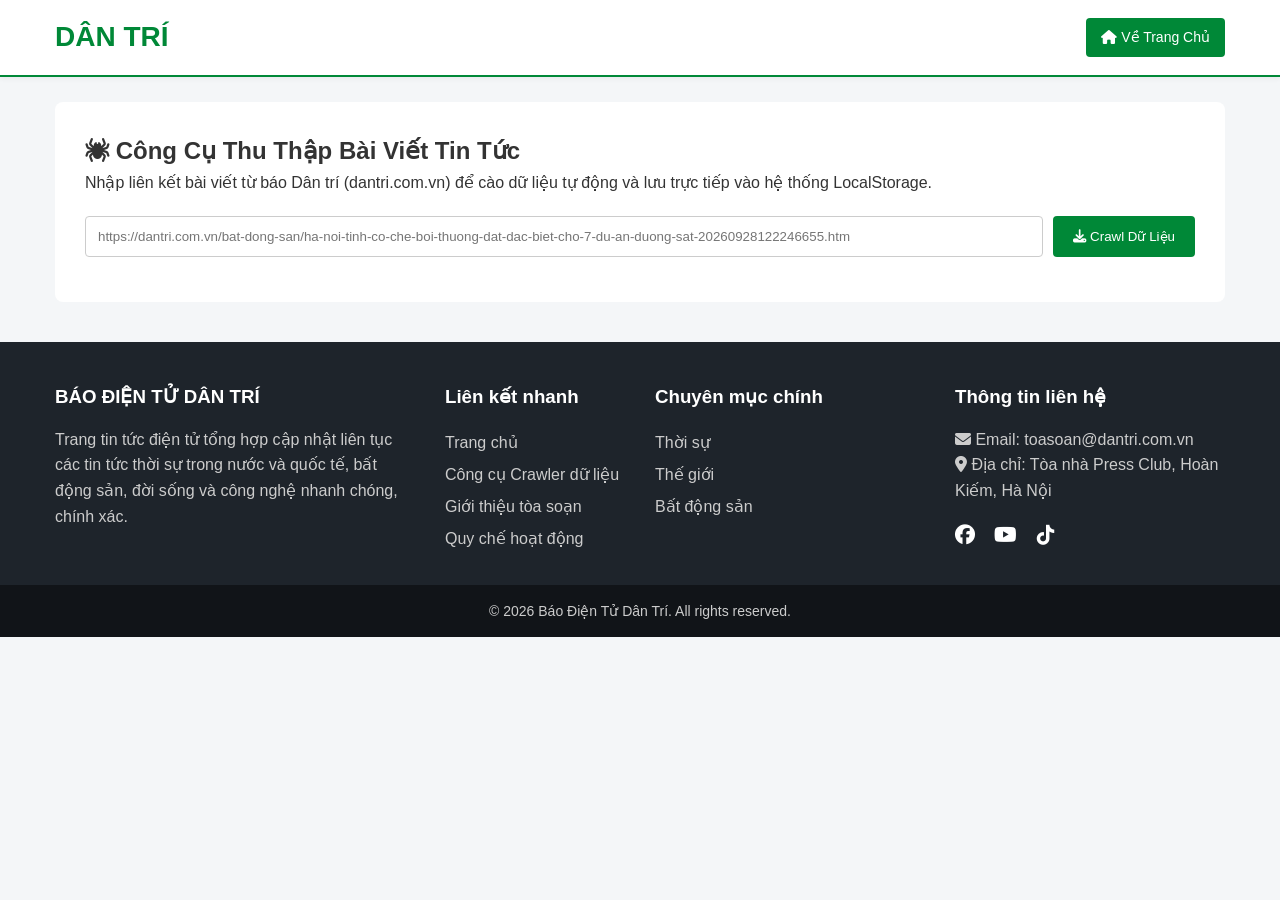
<file: crawler.html>
<!DOCTYPE html>
<html lang="vi">
<head>
  <meta charset="UTF-8">
  <meta name="viewport" content="width=device-width, initial-scale=1.0">
  <title>Công Cụ Crawler - Báo Điện Tử Dân Trí</title>
  <link rel="stylesheet" href="style.css">
  <link rel="stylesheet" href="https://cdnjs.cloudflare.com/ajax/libs/font-awesome/6.4.0/css/all.min.css">
</head>
<body>

  <header>
    <div class="top-header">
      <div class="container logo-container">
        <a href="index.html" class="logo">DÂN TRÍ</a>
        
        <div class="header-right-actions">
          <a href="index.html" class="btn-crawler-link"><i class="fa-solid fa-house"></i> Về Trang Chủ</a>
        </div>
      </div>
    </div>
  </header>

  <main class="container main-content">
    <section class="crawler-box">
      <h2><i class="fa-solid fa-spider"></i> Công Cụ Thu Thập Bài Viết Tin Tức</h2>
      <p>Nhập liên kết bài viết từ báo Dân trí (dantri.com.vn) để cào dữ liệu tự động và lưu trực tiếp vào hệ thống LocalStorage.</p>
      
      <div class="form-group">
        <input type="url" id="crawl-url" placeholder="https://dantri.com.vn/bat-dong-san/ha-noi-tinh-co-che-boi-thuong-dat-dac-biet-cho-7-du-an-duong-sat-20260928122246655.htm" required>
        <button id="btn-crawl" onclick="handleCrawl()"><i class="fa-solid fa-download"></i> Crawl Dữ Liệu</button>
      </div>

      <div id="status-message" class="status-msg" style="margin-top: 15px; font-weight: 600;"></div>

      <div id="json-result-box" class="json-box hidden">
        <h3 style="margin-bottom: 10px;"><i class="fa-solid fa-code"></i> Dữ liệu JSON chuẩn hóa thu thập được:</h3>
        <pre><code id="json-output"></code></pre>
      </div>
    </section>
  </main>

  <footer>
    <div class="container footer-grid">
      <div class="footer-col">
        <h3>BÁO ĐIỆN TỬ DÂN TRÍ</h3>
        <p>Trang tin tức điện tử tổng hợp cập nhật liên tục các tin tức thời sự trong nước và quốc tế, bất động sản, đời sống và công nghệ nhanh chóng, chính xác.</p>
      </div>

      <div class="footer-col">
        <h3>Liên kết nhanh</h3>
        <ul>
          <li><a href="index.html">Trang chủ</a></li>
          <li><a href="crawler.html">Công cụ Crawler dữ liệu</a></li>
          <li><a href="#">Giới thiệu tòa soạn</a></li>
          <li><a href="#">Quy chế hoạt động</a></li>
        </ul>
      </div>

      <div class="footer-col">
        <h3>Chuyên mục chính</h3>
        <ul>
          <li><a href="index.html">Thời sự</a></li>
          <li><a href="index.html">Thế giới</a></li>
          <li><a href="index.html">Bất động sản</a></li>
        </ul>
      </div>

      <div class="footer-col">
        <h3>Thông tin liên hệ</h3>
        <p><i class="fa-solid fa-envelope"></i> Email: toasoan@dantri.com.vn</p>
        <p><i class="fa-solid fa-location-dot"></i> Địa chỉ: Tòa nhà Press Club, Hoàn Kiếm, Hà Nội</p>
        <div class="social-icons" style="margin-top: 15px;">
          <a href="https://facebook.com" target="_blank"><i class="fa-brands fa-facebook"></i></a>
          <a href="https://youtube.com" target="_blank"><i class="fa-brands fa-youtube"></i></a>
          <a href="https://tiktok.com" target="_blank"><i class="fa-brands fa-tiktok"></i></a>
        </div>
      </div>
    </div>

    <div class="footer-bottom">
      <p>&copy; 2026 Báo Điện Tử Dân Trí. All rights reserved.</p>
    </div>
  </footer>

  <script src="crawler.js"></script>
  <script src="app.js"></script>
</body>
</html>
</file>
<file: style.css>
* {
  margin: 0;
  padding: 0;
  box-sizing: border-box;
  font-family: 'Segoe UI', Tahoma, Geneva, Verdana, sans-serif;
}

/* LỚP ẨN BẮT BỘC ĐỂ TRÁNH VỠ MODAL & TRANG DETAIL */
.hidden {
  display: none !important;
}

body {
  background-color: #f4f6f8;
  color: #333;
  line-height: 1.6;
}

.container {
  max-width: 1200px;
  margin: 0 auto;
  padding: 0 15px;
}

/* Header & Logo */
header {
  background: #fff;
  border-bottom: 2px solid #008837;
  box-shadow: 0 2px 5px rgba(0,0,0,0.05);
}

.top-header {
  padding: 15px 0;
  background: #ffffff;
}

.logo-container {
  display: flex;
  justify-content: space-between;
  align-items: center;
}

.logo {
  font-size: 28px;
  font-weight: 800;
  color: #008837;
  text-decoration: none;
}

.header-right-actions {
  display: flex;
  align-items: center;
  gap: 15px;
}

.btn-crawler-link {
  background: #008837;
  color: white;
  padding: 8px 15px;
  border-radius: 4px;
  text-decoration: none;
  font-size: 14px;
}

.account-box {
  display: flex;
  align-items: center;
  gap: 10px;
}

.btn-auth {
  background: transparent;
  color: #008837;
  border: 1px solid #008837;
  padding: 6px 14px;
  border-radius: 4px;
  font-weight: 600;
  cursor: pointer;
  font-size: 14px;
}

.btn-signup {
  background: #008837;
  color: white;
}

.user-welcome-info {
  display: flex;
  align-items: center;
  gap: 10px;
  font-weight: 600;
  color: #008837;
}

.btn-logout {
  background: #dc3545;
  color: white;
  border: none;
  padding: 5px 10px;
  border-radius: 4px;
  cursor: pointer;
  font-size: 12px;
}

/* Navbar Menu */
.navbar {
  background: #008837;
}

.nav-menu {
  display: flex;
  list-style: none;
  flex-wrap: wrap;
}

.nav-menu li {
  position: relative;
}

.nav-menu a {
  display: block;
  padding: 12px 18px;
  color: white;
  text-decoration: none;
  font-weight: 600;
  font-size: 15px;
}

.nav-menu a:hover {
  background-color: #006629;
}

.nav-menu li:hover .dropdown {
  display: block;
}

.dropdown {
  display: none;
  position: absolute;
  top: 100%;
  left: 0;
  background: white;
  min-width: 200px;
  box-shadow: 0 4px 8px rgba(0,0,0,0.15);
  z-index: 1000;
  list-style: none;
}

.dropdown a {
  color: #333;
  padding: 10px 15px;
  border-bottom: 1px solid #eee;
}

.dropdown a:hover {
  background-color: #f0f0f0;
  color: #008837;
}

/* Layout Bài viết */
.main-content {
  margin-top: 25px;
  margin-bottom: 40px;
}

.section-title {
  font-size: 24px;
  border-left: 5px solid #008837;
  padding-left: 10px;
  margin-bottom: 20px;
}

.top-grid {
  display: grid;
  grid-template-columns: 2fr 1fr;
  gap: 20px;
  margin-bottom: 30px;
}

.featured-post {
  background: white;
  border-radius: 8px;
  overflow: hidden;
  box-shadow: 0 2px 8px rgba(0,0,0,0.08);
  cursor: pointer;
  transition: transform 0.2s;
}

.featured-post:hover {
  transform: translateY(-2px);
}

.featured-post img {
  width: 100%;
  height: 350px;
  object-fit: cover;
  display: block;
}

.featured-post .info {
  padding: 20px;
}

.featured-post h3 {
  font-size: 22px;
  margin-bottom: 10px;
}

.side-posts {
  display: flex;
  flex-direction: column;
  gap: 20px;
}

.side-post {
  background: white;
  border-radius: 8px;
  overflow: hidden;
  box-shadow: 0 2px 8px rgba(0,0,0,0.08);
  cursor: pointer;
}

.side-post img {
  width: 100%;
  height: 130px;
  object-fit: cover;
  display: block;
}

.side-post h4 {
  padding: 12px;
  font-size: 15px;
}

.articles-list {
  display: flex;
  flex-direction: column;
  gap: 15px;
}

.article-item {
  display: flex;
  background: white;
  border-radius: 8px;
  padding: 15px;
  gap: 20px;
  box-shadow: 0 2px 5px rgba(0,0,0,0.05);
  cursor: pointer;
  align-items: center;
}

.article-item img {
  width: 220px;
  height: 140px;
  object-fit: cover;
  border-radius: 6px;
  flex-shrink: 0;
  display: block;
}

.article-item .content-right {
  flex: 1;
}

.article-item .content-right h3 {
  font-size: 18px;
  margin-bottom: 8px;
}

.article-item .content-right p {
  color: #666;
  font-size: 14px;
}

/* Trang Chi Tiết Bài Viết */
.article-detail {
  background: white;
  padding: 40px;
  border-radius: 8px;
}

.badge {
  background: #008837;
  color: white;
  padding: 5px 12px;
  border-radius: 4px;
  font-size: 13px;
}

.article-detail h1 {
  font-size: 28px;
  margin: 15px 0;
}

.meta-info {
  color: #666;
  font-size: 14px;
  margin-bottom: 20px;
  padding-bottom: 10px;
  border-bottom: 1px solid #eee;
}

.sapo-detail {
  font-weight: 600;
  font-size: 18px;
  margin: 20px 0;
  color: #333;
}

.image-container img {
  width: 100%;
  max-height: 450px;
  object-fit: cover;
  border-radius: 6px;
  margin: 20px 0;
}

.content-body {
  font-size: 16px;
  line-height: 1.8;
  white-space: pre-line;
  margin-top: 20px;
}

.source-info {
  margin-top: 25px;
  font-style: italic;
  font-size: 14px;
  color: #666;
}

.btn-back {
  margin-bottom: 20px;
  padding: 10px 20px;
  background: #6c757d;
  color: white;
  border: none;
  border-radius: 4px;
  cursor: pointer;
  font-weight: 600;
}

/* Modal Popup Đăng nhập / Đăng ký */
.modal-overlay {
  position: fixed;
  top: 0;
  left: 0;
  width: 100%;
  height: 100%;
  background: rgba(0, 0, 0, 0.6);
  display: flex;
  justify-content: center;
  align-items: center;
  z-index: 2000;
}

.modal-card {
  background: white;
  width: 90%;
  max-width: 400px;
  padding: 30px;
  border-radius: 8px;
  position: relative;
  box-shadow: 0 5px 15px rgba(0,0,0,0.3);
}

.close-modal {
  position: absolute;
  top: 12px;
  right: 18px;
  font-size: 26px;
  font-weight: bold;
  color: #888;
  cursor: pointer;
}

.modal-title {
  color: #008837;
  font-size: 22px;
  margin-bottom: 20px;
  text-align: center;
}

.form-control {
  margin-bottom: 15px;
}

.form-control label {
  display: block;
  font-size: 14px;
  font-weight: 600;
  margin-bottom: 5px;
}

.form-control input {
  width: 100%;
  padding: 10px;
  border: 1px solid #ccc;
  border-radius: 4px;
}

.btn-submit {
  width: 100%;
  padding: 12px;
  background: #008837;
  color: white;
  border: none;
  border-radius: 4px;
  font-weight: 600;
  font-size: 16px;
  cursor: pointer;
  margin-top: 10px;
}

.switch-form-text {
  margin-top: 15px;
  text-align: center;
  font-size: 14px;
}

.switch-form-text a {
  color: #008837;
  font-weight: 600;
  text-decoration: none;
}

.error-msg {
  color: #dc3545;
  font-size: 13px;
  margin-bottom: 10px;
}

/* Trang Crawler */
.crawler-box {
  background: white;
  padding: 30px;
  border-radius: 8px;
}

.form-group {
  display: flex;
  gap: 10px;
  margin-top: 20px;
}

.form-group input {
  flex: 1;
  padding: 12px;
  border: 1px solid #ccc;
  border-radius: 4px;
}

.form-group button {
  padding: 12px 20px;
  background: #008837;
  color: white;
  border: none;
  border-radius: 4px;
  cursor: pointer;
}

.json-box {
  margin-top: 25px;
  background: #272822;
  color: #f8f8f2;
  padding: 15px;
  border-radius: 6px;
  overflow-x: auto;
}

/* Footer */
footer {
  background: #1e242b;
  color: #ccc;
  padding: 40px 0 0 0;
}

.footer-grid {
  display: grid;
  grid-template-columns: 2fr 1fr 1.5fr 1.5fr;
  gap: 30px;
  padding-bottom: 30px;
}

.footer-col h3 { color: white; margin-bottom: 15px; }
.footer-col ul { list-style: none; }
.footer-col ul li a { color: #ccc; text-decoration: none; line-height: 2; }
.social-icons a { color: white; font-size: 20px; margin-right: 15px; }

.footer-bottom {
  background: #111418;
  text-align: center;
  padding: 15px 0;
  font-size: 14px;
}

/* Responsive Tablet & Mobile */
@media (max-width: 768px) {
  .top-grid { grid-template-columns: 1fr; }
  .article-item { flex-direction: column; align-items: flex-start; }
  .article-item img { width: 100%; height: 180px; }
  .footer-grid { grid-template-columns: 1fr; gap: 20px; }
  .form-group { flex-direction: column; }
}
</file>
